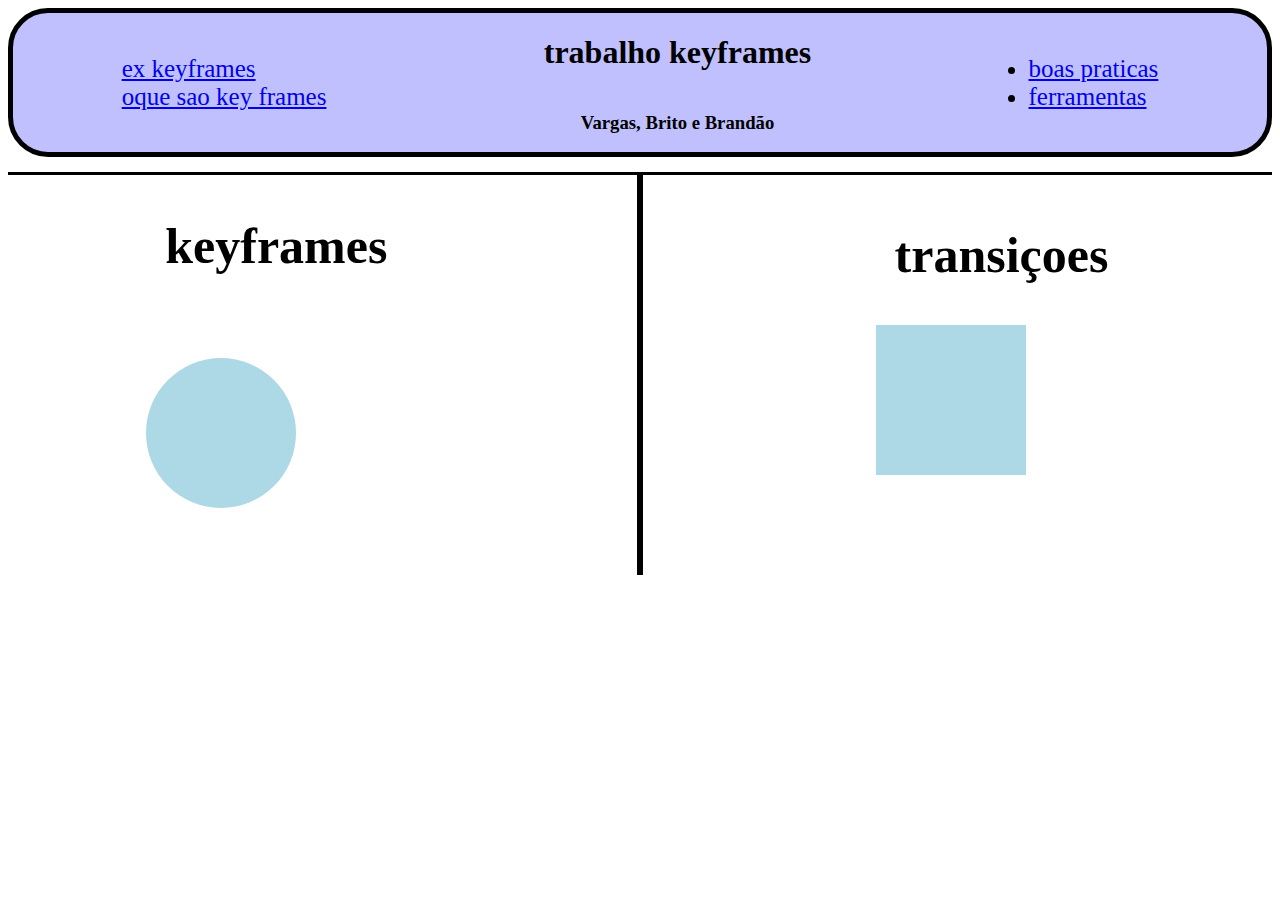
<file: index.html>
<!DOCTYPE html>
<html lang="en">
<head>
    <meta charset="UTF-8">
    <meta name="viewport" content="width=device-width, initial-scale=1.0">
    <title>Iniciou</title>
    <link rel="stylesheet" href="css/style.css">
</head>
<body>
    <header> 
        <nav>
            <a href="keyframes.html">ex keyframes</a>
            <a href="definicao.html">oque sao key frames</a>
        </nav>
        <div class="head1">
        <h1>trabalho keyframes</h1>
        <h3>Vargas, Brito e Brandão</h3>
        </div>
        <nav>
            <li><a href="praticas.html">boas praticas</a></li>
            <li><a href="ferramentas.html">ferramentas</a></li>
        </nav>
    </header>
    <div id="dif">
        <section class="key">
            <h2 style="margin-left: 25%;">keyframes</h2>
            <h2 id="circulo" style="margin-left: 22%;"></h2>
        </section>
        <section class="tra">
        <h2 style="margin-left: 40%;" style="transform: translateY(-500px);">transiçoes</h2>
        <h3 id="quadrado" style="margin-left: 37%;"></h2>
        </section>
    </div>
</body>
</html>
</file>
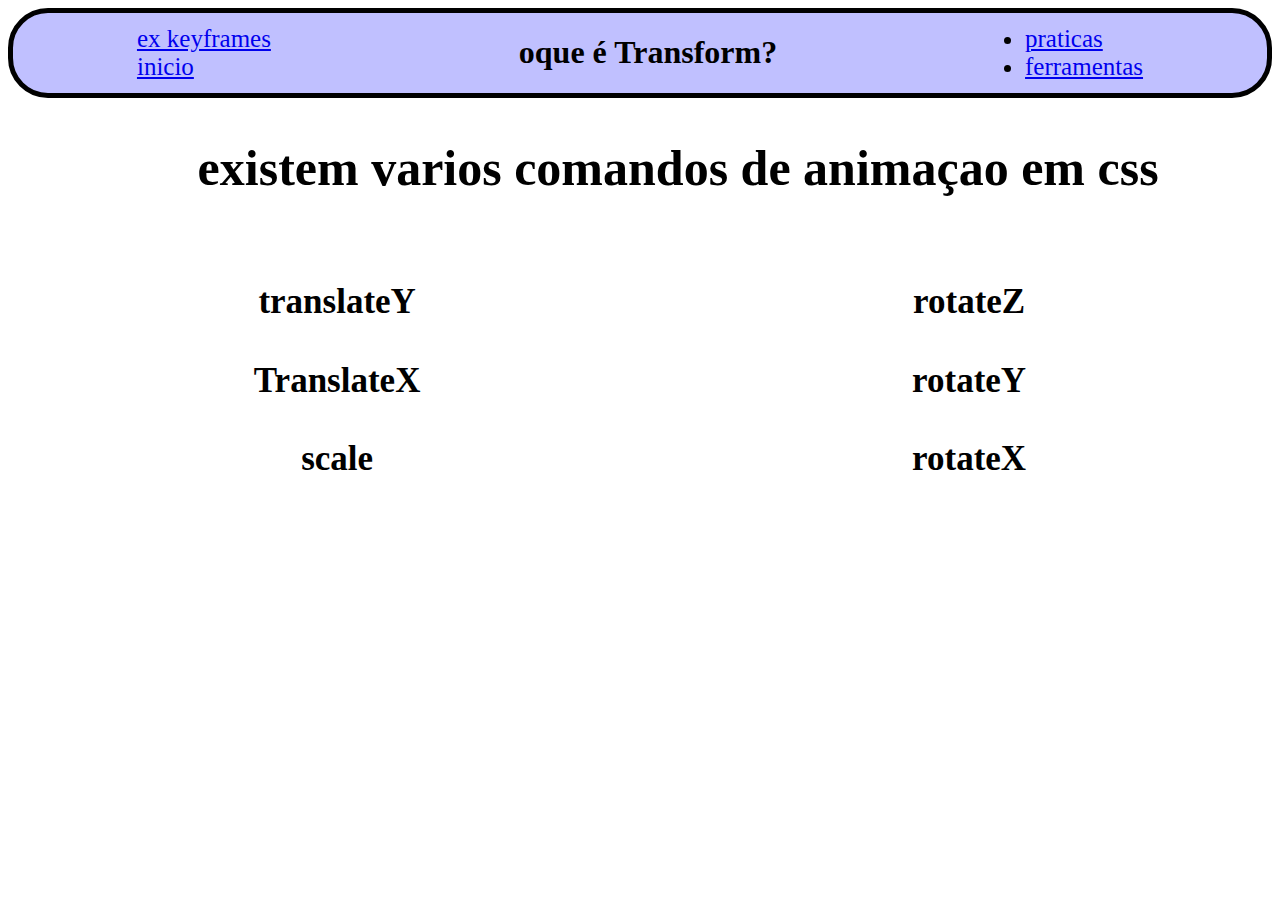
<file: definicao.html>
<!DOCTYPE html>
<html lang="en">
<head>
    <meta charset="UTF-8">
    <meta name="viewport" content="width=device-width, initial-scale=1.0">
    <title>Definimentos</title>
    <link rel="stylesheet" href="css/definicao.css">
</head>
<body>
    <header>
        <nav>
            <a href="keyframes.html">ex keyframes</a>
            <a href="index.html">inicio</a>
        </nav>
        <div class="head1">
        <h1>oque é Transform?</h1>
        </div>
        <nav>
            <li><a href="praticas.html">praticas</a></li>
            <li><a href="ferramentas.html">ferramentas</a></li>
        </nav>
    </header>
    <h2>existem varios comandos de animaçao em css</h2>
    <div>
        <section>
            <h5 style="margin-top: -20px;" id="a">translateY</h5>
            <h5 style="margin-top: -20px;" id="b">TranslateX</h5>
            <h5 style="margin-top: -20px;" id="c">scale</h5>
        </section>
        <section>
            <h5 style="margin-top: -20px;" id="e">rotateZ</h5>
            <h5 style="margin-top: -20px;" id="f">rotateY</h5>
            <h5 style="margin-top: -20px;" id="g">rotateX</h5>
        </section>
        
    </div>

</body>
</html>
</file>
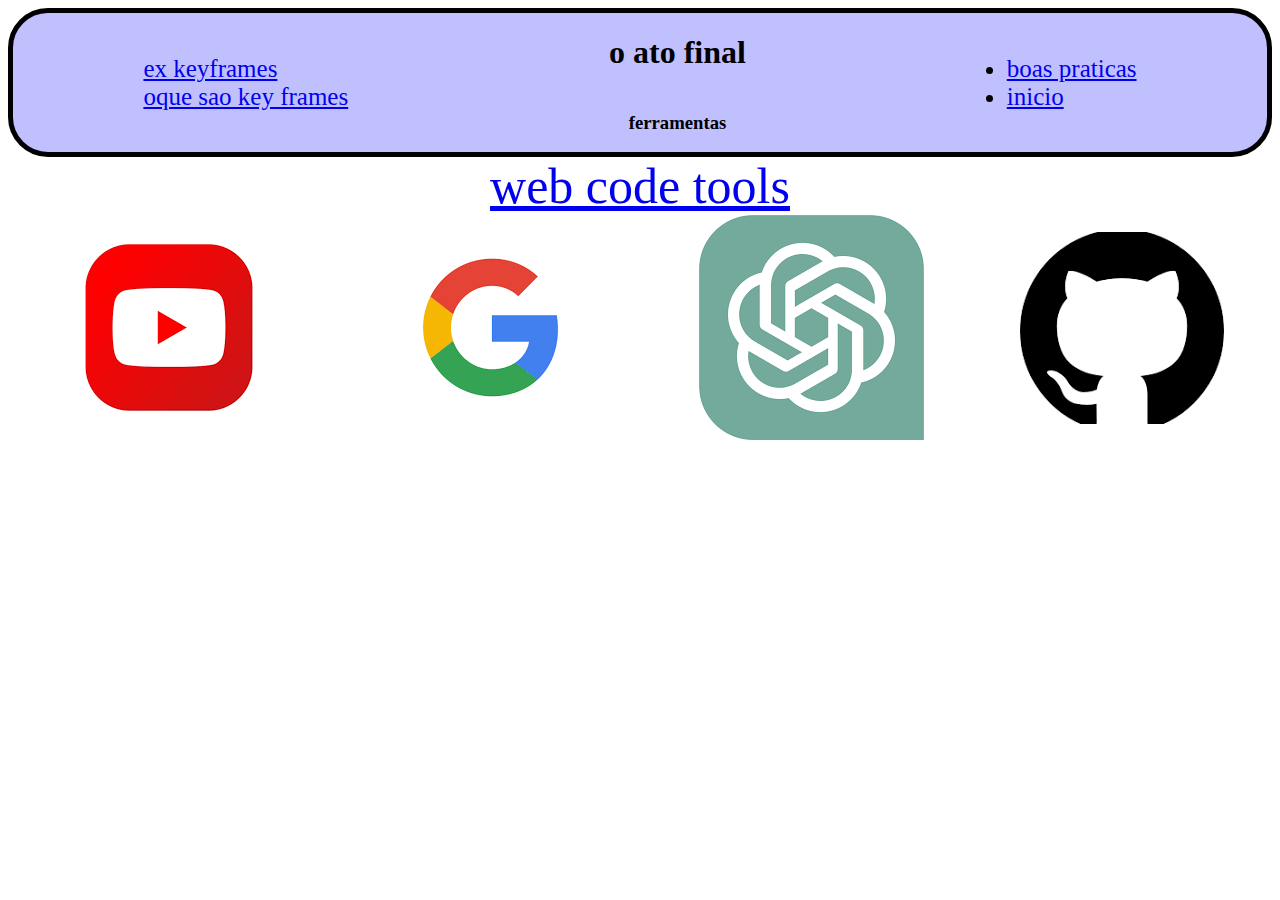
<file: ferramentas.html>
<!DOCTYPE html>
<html lang="en">
<head>
    <meta charset="UTF-8">
    <meta name="viewport" content="width=device-width, initial-scale=1.0">
    <title>Ato Final</title>
    <link rel="stylesheet" href="css/ferramenta.css">
</head>
<body>
    <header> 
        <nav>
            <a href="keyframes.html">ex keyframes</a>
            <a href="definicao.html">oque sao key frames</a>
        </nav>
        <div class="head1">
        <h1>o ato final</h1>
        <h3>ferramentas</h3>
        </div>
        <nav>
            <li><a href="praticas.html">boas praticas</a></li>
            <li><a href="index.html">inicio</a></li>
        </nav>
    </header>
    <div id="base"><a href="https://webcode.tools/css-generator/keyframe-animation" style="font-size: 50px;">web code tools</a>
    </div>
    <div id="outros">
        <a href="https://www.youtube.com/watch?v=oHg5SJYRHA0"><img src="img/youtube.jpg" alt="" class="you"></a>
        <a href="https://www.google.com"><img src="img/google.jpg" alt="" class="google"></a>
       <a href="https://openai.com/chatgpt/"> <img src="img/gpt.jpg" alt="" class="gpt"></a>
       <a href="https://github.com"><img src="img/download.jpg" alt="" class="git"></a>
    </div>
    
</body>
</html>
</file>
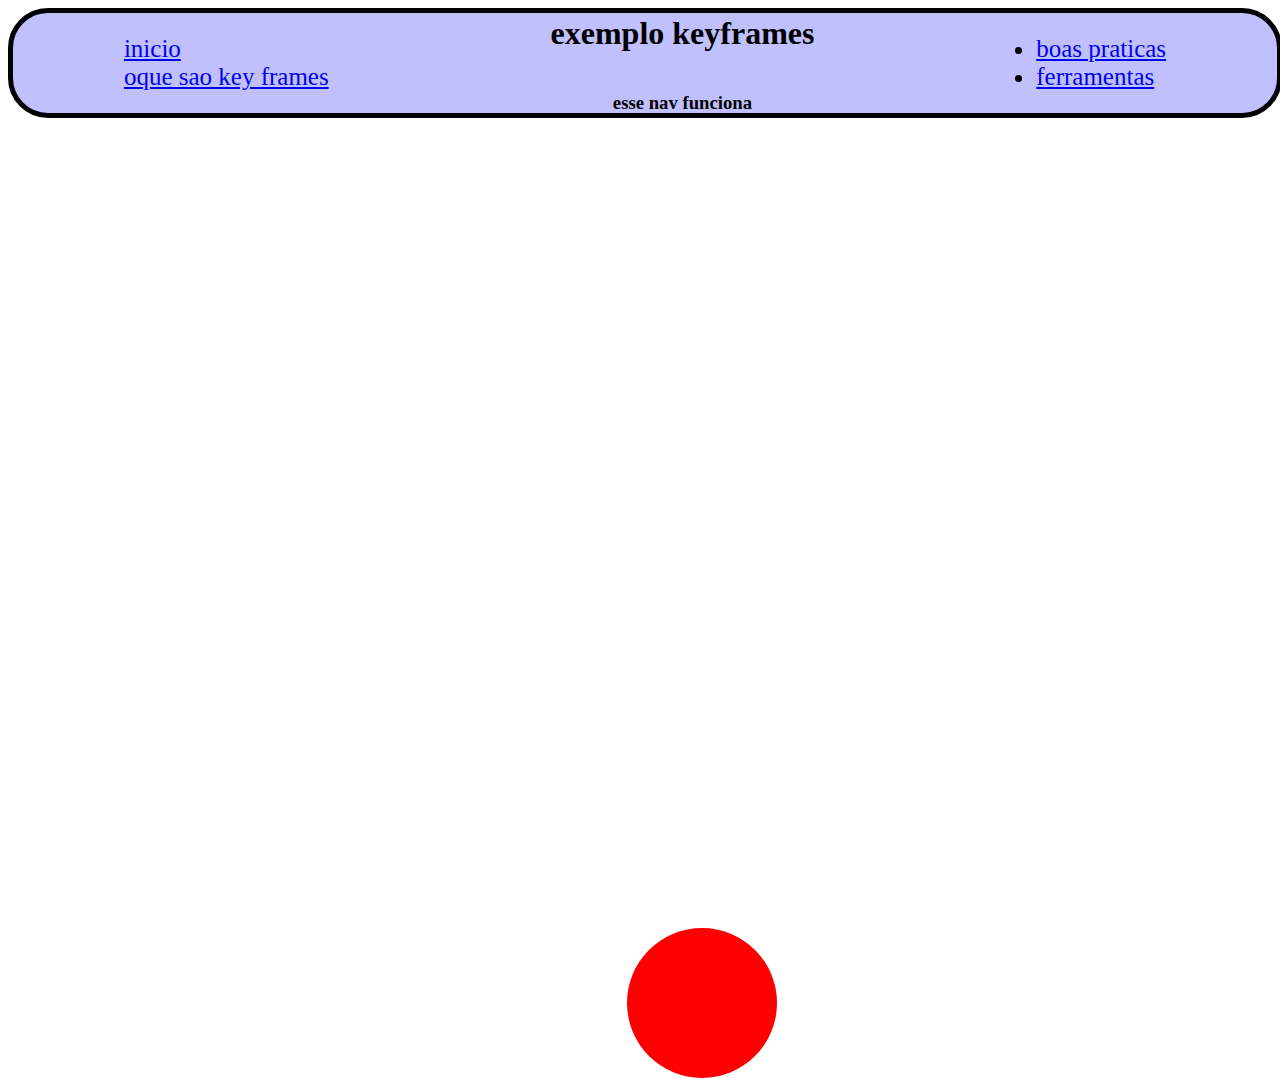
<file: keyframes.html>
<!DOCTYPE html>
<html lang="en">
<head>
    <meta charset="UTF-8">
    <meta name="viewport" content="width=device-width, initial-scale=1.0">
    <title>Eu sou Satoru Gojo</title>
    <link rel="stylesheet" href="css/stylekey.css">
</head>
<body>
    <header> 
        <nav>
            <a href="index.html">inicio</a>
            <a href="definicao.html">oque sao key frames</a>
        </nav>
        <div class="head1">
        <h1>exemplo keyframes</h1>
        <h3>esse nav funciona</h3>
        </div>
        <nav>
            <li><a href="praticas.html">boas praticas</a></li>
            <li><a href="ferramentas.html">ferramentas</a></li>
        </nav>
    </header>
    <div id="erro">
        <img src="img/sukuna.jpg" alt="" id="buxa">
        <section class="vazio">
            <h2 id="azul"></h2>
            <h2 id="vermelho"></h2>
        </section>
        <img src="img/gojc.jpg" alt="" id="gojo">
    </div>

    
</body>
</html>
</file>
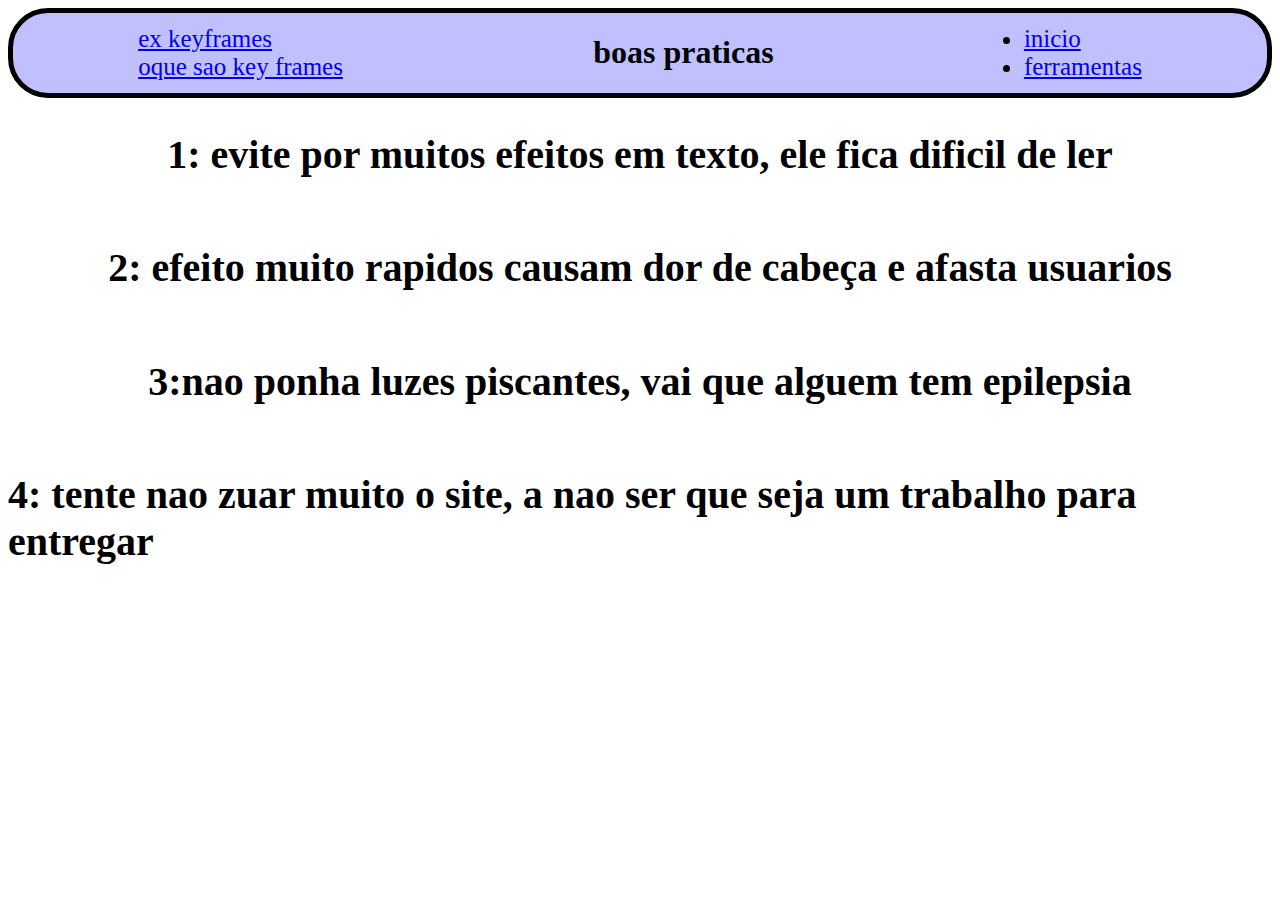
<file: praticas.html>
<!DOCTYPE html>
<html lang="en">
<head>
    <meta charset="UTF-8">
    <meta name="viewport" content="width=device-width, initial-scale=1.0">
    <title>HUM Actually </title>
    <link rel="stylesheet" href="css/praticas.css">
</head>
<body>
    <header> 
        <nav>
            <a href="keyframes.html">ex keyframes</a>
            <a href="definicao.html">oque sao key frames</a>
        </nav>
        <div class="head1">
        <h1>boas praticas</h1>
        </div>
        <nav>
            <li><a href="index.html">inicio</a></li>
            <li><a href="ferramentas.html">ferramentas</a></li>
        </nav>
    </header>
    <div>
        <h2 id="rapido">1: evite por muitos efeitos em texto, ele fica dificil de ler</h2>
        <h2 id="efeitos">2: efeito muito rapidos causam dor de cabeça e afasta usuarios</h2>
        <h2 id="luzes">3:nao ponha luzes piscantes, vai que alguem tem epilepsia</h2>
        <h2>4: tente nao zuar muito o site, a nao ser que seja um trabalho para entregar</h2>
    </div>
</body>
</html>
</file>
<file: css/style.css>
header{
    display: flex;
    justify-content: space-around;
    align-items: center;
    background-color: rgb(192, 192, 255);
    border-radius: 40px;
    border-style: solid;
    border-width: 5px;
    border-color: black;

}

nav{ 
    display: flex;
    flex-direction: column;
    font-size: 25px;
}

.head1{
    display: flex;
    flex-direction: column;
    justify-content: center;
    align-items: center;
}

#dif{
    display: flex;
    justify-content: space-between;
    margin-top: 15px;
}

.key{
    border-style: solid;
    border-bottom: 4px;
    border-left: 2px;
    width: 50%;
    display: flex;
    height: 400px;
    flex-direction: column;
}
.tra{
    border-style: solid;
    border-bottom: 4px;
    border-right: 2px;
    width: 50%;
    display: flex;
    justify-content: end;
    height: 400px;
    flex-direction: column;
    
    
}

#circulo {
    background: lightblue;
    border-radius: 50%;
    width: 150px;
    height: 150px;
    animation: quicar 0.1s ease-out infinite;
}

#quadrado {
    background: lightblue;
    width: 150px;
    height: 150px;
    transition: all 0.3s ease-in-out;
    font-size: 0px;
    margin-bottom: 100px;
}

@keyframes quicar {
    0%
    100%
    {
        transform: translatey(0px);
        transform: translatey(0px)
    }

    10%{transform: translatey(-10px);}

    30%{transform: translatex(-15);   }

    50%{transform: translatey(7px);}

    70%{transform: translatex(12px);}
}

#quadrado:hover {
    transform: rotate(7200deg);
}
h2{
    font-size: 50px;
    height: -25;
}
</file>
<file: css/definicao.css>
header{
    display: flex;
    justify-content: space-around;
    align-items: center;
    background-color: rgb(192, 192, 255);
    border-radius: 40px;
    border-style: solid;
    border-width: 5px;
    border-color: black;
    animation: vibrar 0.1s ease-out 10;
}
nav{ 
    display: flex;
    flex-direction: column;
    font-size: 25px;
}

.head1{
    display: flex;
    flex-direction: column;
    justify-content: center;
    align-items: center;
}

@keyframes vibrar {
    0%,
    100%
    {
        transform: translatey(0px);
        transform: translatey(0px)
    }

    10%{transform: translatey(-10px);}

    30%{transform: translatex(-15);   }

    50%{transform: translatey(7px);}

    70%{transform: translatex(12px);}
}

div{
 display: flex;
 justify-content: space-around;
}
section{
    align-items: center;
    display: flex;
    flex-direction: column;   
    margin-top: 5%;
}
#a{
    animation: a 2s infinite;
}
#b{
    animation: b 2s infinite;
}
#c{
    animation: c 2s infinite;
}
#d{
    animation: d 2s infinite;
}
#e{
    animation: e 2s infinite;
}
#f{
    animation: f 2s infinite;
}
#g{
    animation: g 2s infinite;
}

@keyframes a {0%{transform: translatey(0px);}50%{transform: translatey(-15px);}100%{transform: translatey(0px);}}
@keyframes d {0%{transform: translatey(-15px);}50%{transform: translatey(0px);}100%{transform: translatey(-15px);}}
@keyframes c {0%{transform: scale(100%);}50%{transform: scale(125%);}100%{transform: scale(100%);}}
@keyframes b {0%{transform: translatex(-15px);}50%{transform: translatex(0px);}100%{transform: translatex(-15px);}}
@keyframes e {from{transform: rotateZ(0deg);}to{transform: rotateZ(360deg);}}
@keyframes f {from{transform: rotateY(0deg);}to{transform: rotateY(360deg);}}
@keyframes g {from{transform: rotateX(0deg);}to{transform: rotateX(360deg);}}

h2{
    font-size: 50px;
    transform: translateX(15%);
}
h5{
    font-size: 35px;
}
</file>
<file: css/ferramenta.css>
header{
    display: flex;
    justify-content: space-around;
    align-items: center;
    background-color: rgb(192, 192, 255);
    border-radius: 40px;
    border-style: solid;
    border-width: 5px;
    border-color: black;

}

nav{ 
    display: flex;
    flex-direction: column;
    font-size: 25px;
}

.head1{
    display: flex;
    flex-direction: column;
    justify-content: center;
    align-items: center;
}

#base{
    align-items: center;
    display: flex;
    flex-direction: column;
}

#outros{
    display: flex;
    align-items: center;
    justify-content: space-around;
}
</file>
<file: css/stylekey.css>
header{
    display: flex;
    justify-content: space-around;
    align-items: center;
    background-color: rgb(192, 192, 255);
    border-radius: 40px;
    border-style: solid;
    border-width: 5px;
    border-color: black;
    height: 100px;
    width: 100%;
    z-index: +1;
}

nav{ 
    display: flex;
    flex-direction: column;
    font-size: 25px;
    z-index: +1;
}

.head1{
    display: flex;
    flex-direction: column;
    justify-content: center;
    align-items: center;
    height: 130px;
}
#erro{
    display: flex;
    justify-content: space-around;
    z-index: -1;
}

#gojo{
    animation: goza 2s forwards;
    transform: translateX(500%);
}
@keyframes goza {
    from{
        transform: translateX(500%);
    }
    to{
        transform: translateX(-200%);
    }
}
#buxa{
    animation: buxa 2s forwards;
    transform: translateX(-500px);
}
@keyframes buxa {
    from{
        transform: translateX(-500%);
    }
    to{
        transform: translateX(0%);
    }
}
div{
    display: flex;
    align-items: center;
    height: 600px;
    z-index: +1;
}
#vermelho {
    background: rgb(255, 0, 0);
    border-radius: 50%;
    width: 150px;
    height: 150px;
    animation: roxo 6s 2s forwards;
    transform: translateY(500px);
}
#azul {
    background: rgb(0, 38, 255);
    border-radius: 50%;
    width: 150px;
    height: 150px;
    animation: azular 3s 2s forwards;
    transform: translateY(-500px);
}

@keyframes azular {
    0%{
        transform: translateY(-350px);
        background-color: blue;
    }
    99%{
        background-color: blue;
        transform: translateY(100px);
    }
    100%{
        transform: translateY(100px);
        background-color: transparent;
    }
}

@keyframes roxo {
    0%{
        transform: translateY(350px);
        background-color: red;
    }
    50%{
        transform: translateY(-70px);
        background-color: red;
        width: 150px;
        height: 150px;
    }
    51%{
        background-color: purple;
        transform: translateY(-70px);
    }
    100%{
        transform: translateY(-70px);
        transform: translateX(-300px);
        background-color: purple;
        width: 1000px;
        height: 1000px;
        margin-bottom: 150px;
    }

}
</file>
<file: css/praticas.css>
header{
    display: flex;
    justify-content: space-around;
    align-items: center;
    background-color: rgb(192, 192, 255);
    border-radius: 40px;
    border-style: solid;
    border-width: 5px;
    border-color: black;

}

nav{ 
    display: flex;
    flex-direction: column;
    font-size: 25px;
}

.head1{
    display: flex;
    flex-direction: column;
    justify-content: center;
    align-items: center;
}

div{
    align-items: center;
    display: flex;
    flex-direction: column;
}
#efeitos{
    animation: quicar 0.2s ease-out infinite;
}

@keyframes quicar {
    0%,
    100%
    {
        transform: translatey(0px);
        transform: translatey(0px)
    }

    10%{transform: translatey(-10px);}

    30%{transform: translatex(-15);   }

    50%{transform: translatey(7px);}

    70%{transform: translatex(12px);}
}

#rapido{
    animation: virar 0.6s infinite;
}

@keyframes virar {
    from{transform: rotateY(0deg); }
    to{transform: rotateY(360deg);}
}

#luzes{
    animation: brilhar 0.2s infinite alternate;
}

@keyframes brilhar {
    from{color: red;}
    to{color: blue;}
}

h2{
    font-size: 40px;
}
</file>
